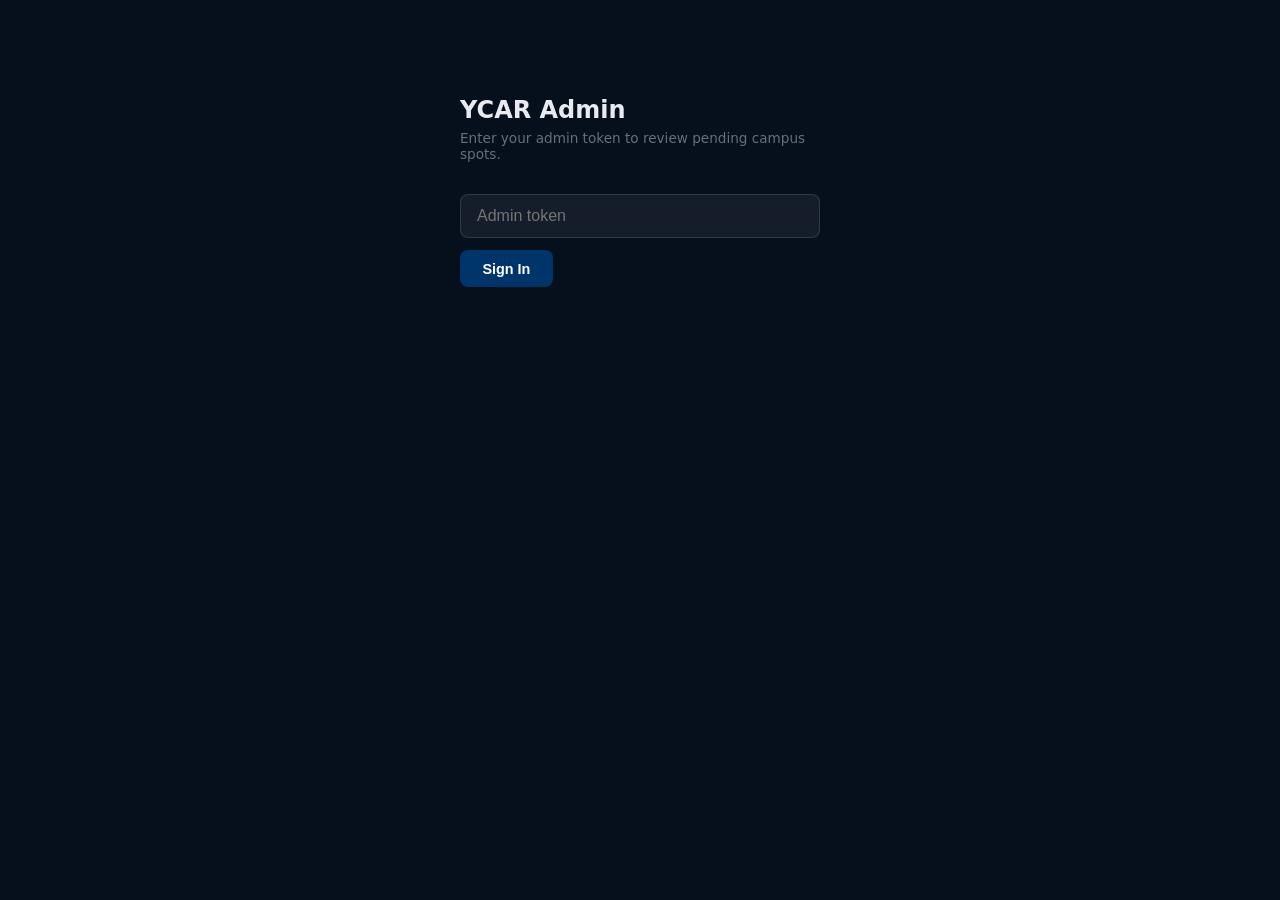
<file: admin.html>
<!DOCTYPE html>
<html lang="en">
<head>
  <meta charset="UTF-8" />
  <meta name="viewport" content="width=device-width, initial-scale=1.0" />
  <title>YCAR Admin — Pending Spots</title>
  <style>
    * { box-sizing: border-box; margin: 0; padding: 0; }
    body { background: #060f1c; color: #e8eaf0; font-family: system-ui, sans-serif; min-height: 100vh; padding: 2rem; }
    h1 { font-size: 1.5rem; margin-bottom: 0.4rem; }
    p.sub { color: rgba(255,255,255,0.4); font-size: 0.85rem; margin-bottom: 2rem; }
    #login { max-width: 360px; margin: 4rem auto; }
    #login input { width: 100%; padding: 0.75rem 1rem; background: rgba(255,255,255,0.06); border: 1px solid rgba(255,255,255,0.12); border-radius: 8px; color: #fff; font-size: 1rem; margin-bottom: 0.75rem; }
    button { cursor: pointer; border: none; border-radius: 8px; font-size: 0.9rem; font-weight: 600; padding: 0.65rem 1.4rem; transition: opacity 0.2s; }
    button:hover { opacity: 0.85; }
    .btn-primary { background: #00356b; color: #fff; }
    .btn-approve { background: #1a7a3f; color: #fff; }
    .btn-reject  { background: #7a1a1a; color: #fff; }
    #grid { display: grid; grid-template-columns: repeat(auto-fill, minmax(260px, 1fr)); gap: 1.25rem; }
    .card { background: rgba(255,255,255,0.04); border: 1px solid rgba(255,255,255,0.09); border-radius: 12px; overflow: hidden; }
    .card img { width: 100%; aspect-ratio: 4/3; object-fit: cover; display: block; }
    .card-body { padding: 0.9rem; }
    .caption { font-size: 0.82rem; color: rgba(255,255,255,0.5); margin-bottom: 0.75rem; min-height: 1.2em; }
    .card-actions { display: flex; gap: 0.5rem; }
    .card-actions button { flex: 1; }
    .done { opacity: 0.35; pointer-events: none; }
    #status { margin-bottom: 1.5rem; color: rgba(255,255,255,0.5); font-size: 0.88rem; }
  </style>
</head>
<body>

<div id="login">
  <h1>YCAR Admin</h1>
  <p class="sub">Enter your admin token to review pending campus spots.</p>
  <input type="password" id="token-input" placeholder="Admin token" />
  <button class="btn-primary" onclick="load()">Sign In</button>
</div>

<div id="app" style="display:none">
  <h1>Pending Campus Spots</h1>
  <p class="sub">Approve photos to make them visible on the site. Reject to discard.</p>
  <p id="status"></p>
  <div id="grid"></div>
</div>

<script>
  let TOKEN = '';

  async function load() {
    TOKEN = document.getElementById('token-input').value.trim();
    const res = await fetch(`/api/pending?token=${encodeURIComponent(TOKEN)}`);
    if (res.status === 401) { alert('Wrong token.'); return; }
    const { photos } = await res.json();
    document.getElementById('login').style.display = 'none';
    document.getElementById('app').style.display = 'block';
    const grid = document.getElementById('grid');
    const status = document.getElementById('status');
    if (!photos.length) { status.textContent = 'No pending photos.'; return; }
    status.textContent = `${photos.length} photo${photos.length !== 1 ? 's' : ''} awaiting review.`;
    grid.innerHTML = photos.map(p => `
      <div class="card" id="card-${CSS.escape(p.public_id)}">
        <img src="${p.url}" loading="lazy" />
        <div class="card-body">
          <div class="caption">${p.caption || '<em>No caption</em>'}</div>
          <div class="card-actions">
            <button class="btn-approve" onclick="act('${p.public_id}','approve')">Approve</button>
            <button class="btn-reject"  onclick="act('${p.public_id}','reject')">Reject</button>
          </div>
        </div>
      </div>`).join('');
  }

  async function act(id, action) {
    const res = await fetch(`/api/approve?token=${encodeURIComponent(TOKEN)}&id=${encodeURIComponent(id)}&action=${action}`);
    if (res.ok) {
      const card = document.getElementById('card-' + CSS.escape(id));
      if (card) card.classList.add('done');
    } else {
      alert('Action failed. Check console.');
    }
  }

  document.getElementById('token-input').addEventListener('keydown', e => {
    if (e.key === 'Enter') load();
  });
</script>
</body>
</html>
</file>
